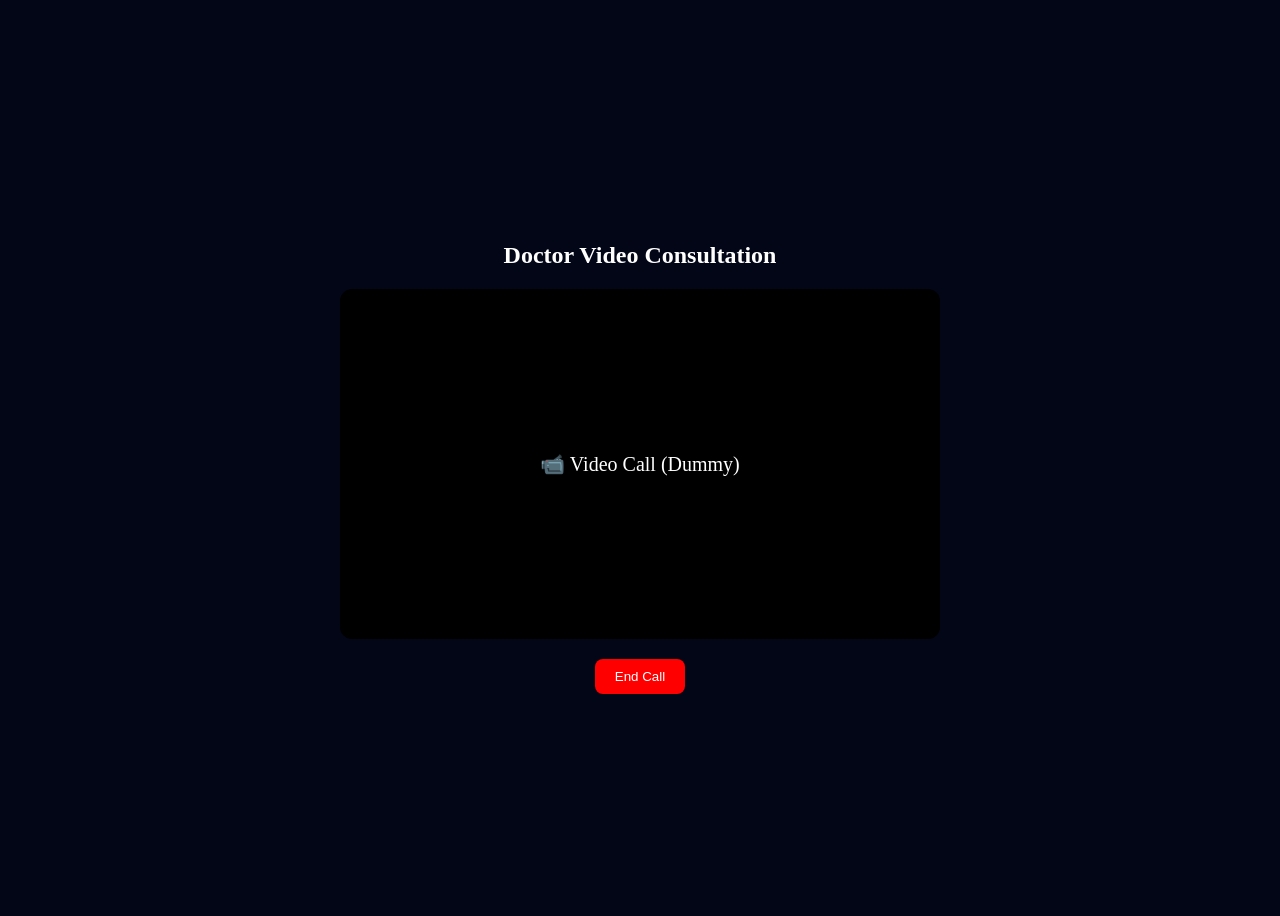
<file: video.html>
<!DOCTYPE html>
<html>
<head>
<title>Video Call</title>

<style>
body{
background:#020617;
color:white;
display:flex;
justify-content:center;
align-items:center;
height:100vh;
flex-direction:column;
}

.video-box{
width:600px;
height:350px;
background:black;
border-radius:12px;
display:flex;
justify-content:center;
align-items:center;
font-size:20px;
}

button{
margin-top:20px;
padding:10px 20px;
background:red;
color:white;
border:none;
border-radius:8px;
cursor:pointer;
}
</style>

</head>

<body>

<h2>Doctor Video Consultation</h2>

<div class="video-box">
📹 Video Call (Dummy)
</div>

<button onclick="endCall()">End Call</button>

<script>
function endCall(){
    window.location.href = "index.html"
}
</script>

</body>
</html>
</file>
